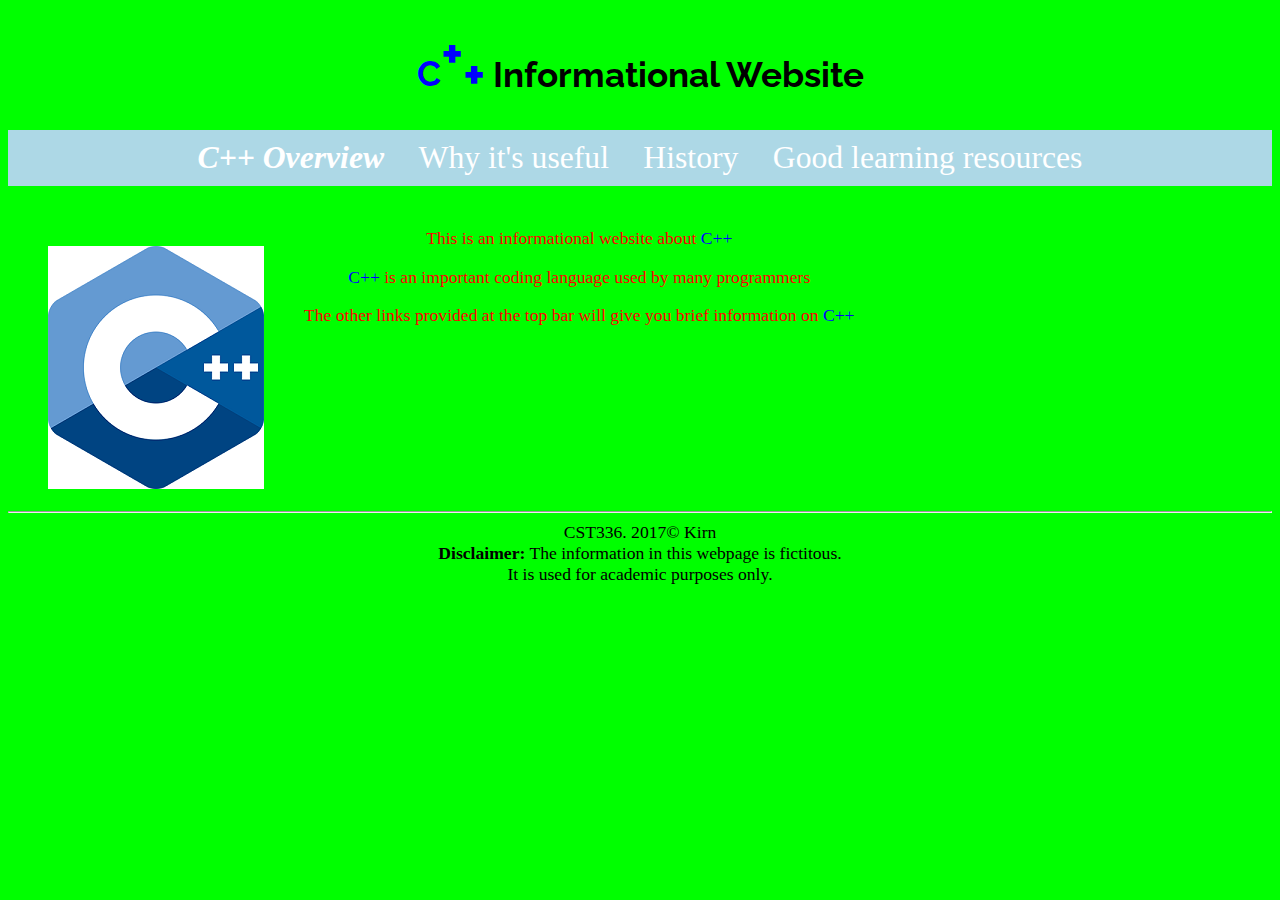
<file: HW1/index.html>
<!DOCTYPE html>
<html>
<!--

HW1 for cst336

-->

<!-- This is the head -->
<!-- All styles and javascript go inside the head -->
    <head>
        <meta charset="utf-8" />
        <title> Jason Kirn: HW1 </title>
        <link href="css/styles.css" rel="stylesheet" type="text/css" />
        <link href="https://fonts.googleapis.com/css?family=Raleway" rel="stylesheet"> 
    </head>
<!-- closing head -->

    <!-- This is the body -->
    <!-- This is where we place the content of our website -->
    <body>
        <header>
            <h1> <span class="C">C<span class="super">+</span><span class="sub">+</span></span> Informational Website </h1>
        </header>
        <nav>
            <div id="menu">
            
            <span class="current_page_text"><a href="index.html">C++ Overview</a></span>
            <a href="uses.html">Why it's useful</a>
            <a href="history.html">History</a>
            <a href="resources.html">Good learning resources</a>
            </div>
        </nav>
        
        <br /><br />
        
        <main>
            
            <figure id="languagePicture">
                <img src="imgs/cpp_logo.png" alt="Picture of C++" />
            </figure>
            
            <div id="bodyText">
                This is an informational website about <span class="C">C++</span> <br />
                <p><span class="C">C++</span> is an important coding language used by many programmers</p>
                <p>The other links provided at the top bar will give you brief information on <span class="C">C++</span></p>
            </div>
        </main>
        
        <!-- This is the footer -->
        <!-- The footer goes inside the body but not always -->
        <footer>
            <hr>
            CST336. 2017&copy; Kirn <br />
            <strong>Disclaimer:</strong> The information in this webpage is
            fictitous. <br />
            It is used for academic purposes only.
        </footer>
        <!-- closing footer -->
        
    </body>
    <!-- closing body -->

</html>
</file>
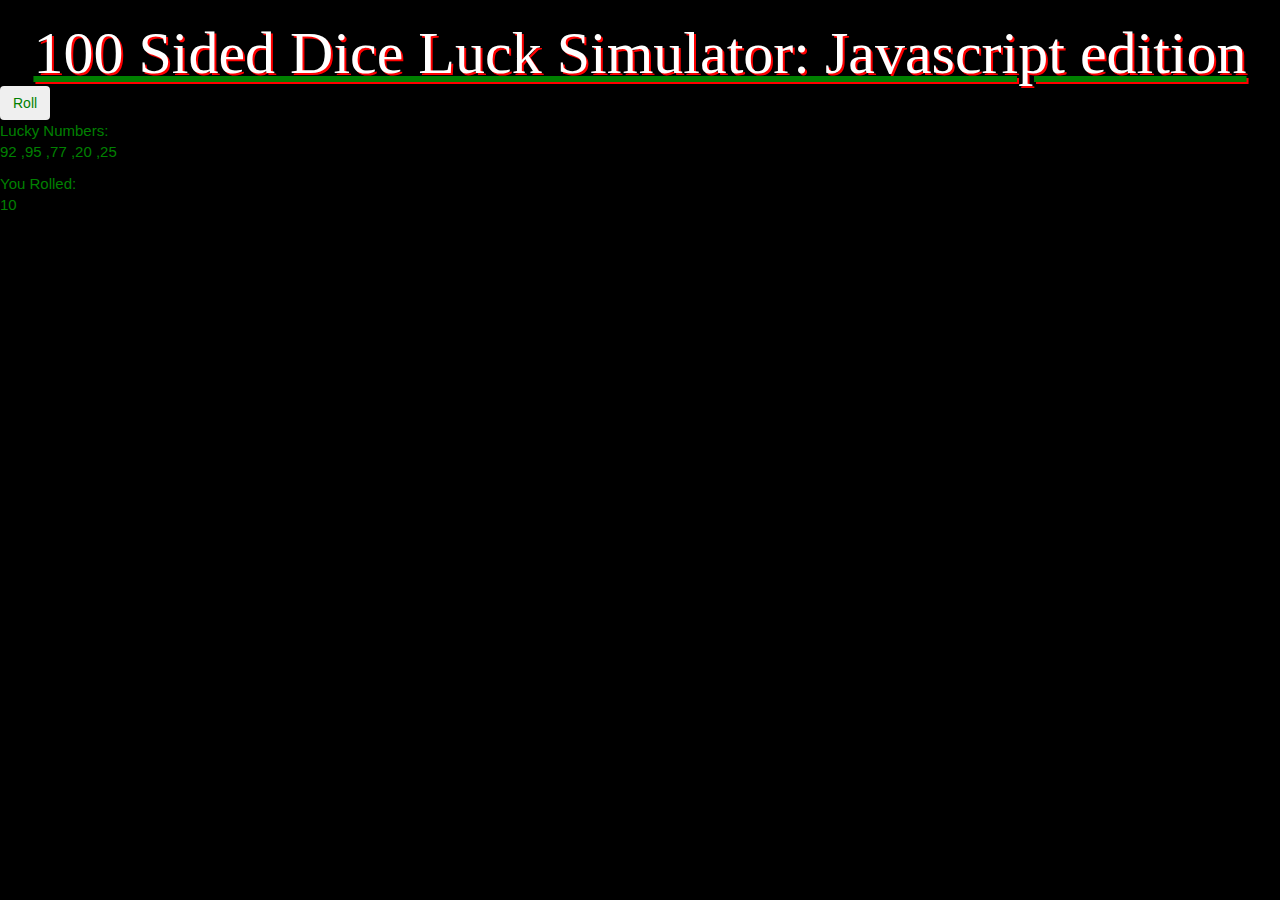
<file: HW4/index.html>
<!DOCTYPE html>
<html>
    <head>
        <title>100 Sided Dice Roll</title>
        
        <link href="https://maxcdn.bootstrapcdn.com/bootstrap/3.3.7/css/bootstrap.min.css" rel="stylesheet" integrity="sha384-BVYiiSIFeK1dGmJRAkycuHAHRg32OmUcww7on3RYdg4Va+PmSTsz/K68vbdEjh4u" crossorigin="anonymous">
        
        <script src="https://ajax.googleapis.com/ajax/libs/jquery/3.2.1/jquery.min.js"></script>
        <script src="https://maxcdn.bootstrapcdn.com/bootstrap/3.3.7/js/bootstrap.min.js" integrity="sha384-Tc5IQib027qvyjSMfHjOMaLkfuWVxZxUPnCJA7l2mCWNIpG9mGCD8wGNIcPD7Txa" crossorigin="anonymous"></script>
        
        <link href="css/styles.css" rel="stylesheet" type="text/css" />
        
        <meta name="viewport" content="width=device-width, initial-scale=1">
    </head>
    <body>
        <div class="container center-text"></div>
        <header>
            <div id="underline">
            <div id="shadowText">
            <h1> 100 Sided Dice Luck Simulator: Javascript edition</h1>
            </div></div>
        </header>
            
        </div>
        <div id="rollButton">
            <button class="rollBtn btn btn">Roll</button>
        </div>
        
        <div id="luckyNumText">Lucky Numbers:</div>
        
        <div id="resultText">You Rolled:</div>
        
        <div id="images">
            
        </div>
        
        
        
        
        <script src="js/diceroll.js"></script>
    </body>
</html>
</file>
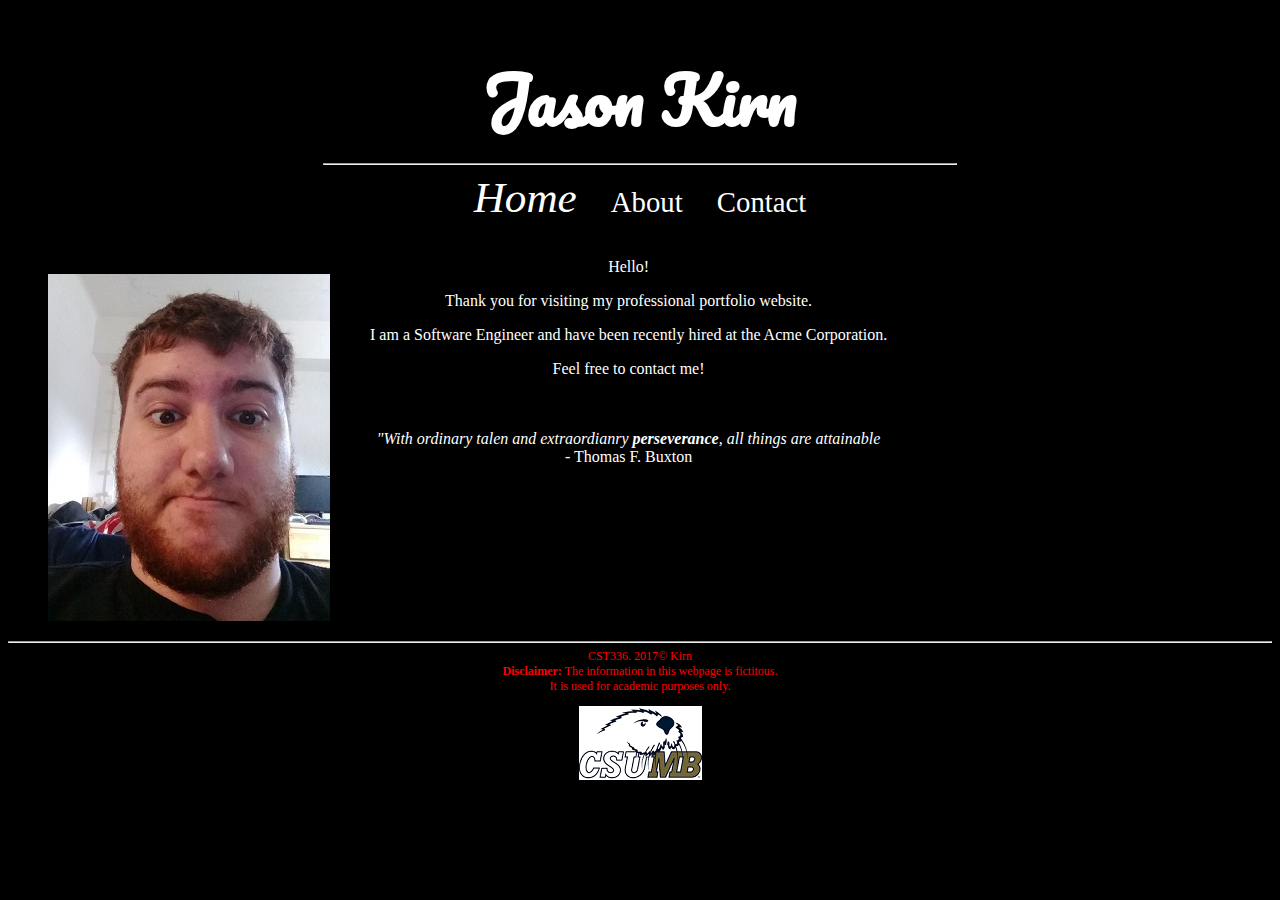
<file: Lab1/index.html>
<!DOCTYPE html>
<html>
<!--

First Website
and comment
in html
(comments can span multiple lines)

-->

<!-- This is the head -->
<!-- All styles and javascript go inside the head -->
    <head>
        <meta charset="utf-8" />
        <title> Jason Kirn: Personal Website </title>
        <link href="css/styles.css" rel="stylesheet" type="text/css" />
        <link href="https://fonts.googleapis.com/css?family=Pacifico" rel="stylesheet"> 
    </head>
<!-- closing head -->

    <!-- This is the body -->
    <!-- This is where we place the content of our website -->
    <body>
        <header>
            <h1> Jason Kirn </h1>
        </header>
        <nav>
            <hr width="50%" />
            <current_page_text><a href="index.html">Home</a></current_page_text>
            <a href="about.html">About</a>
            <a href="contact.html">Contact</a>
        </nav>
        
        <br /><br />
        
        <main>
            
            <figure id="me">
                <img src="img/jason_kirn.jpg" alt="Picture of Jason Kirn" />
            </figure>
            
            <div id="welcomeText">
                Hello! <br />
                <p>Thank you for visiting my professional portfolio
                website.</p>
                
                <p>I am a Software Engineer and have been recently hired at
                the Acme Corporation.</p>
                
                <p>Feel free to contact me!</p>
                
                <br /><br />
                
                <em>"With ordinary talen and extraordianry
                <strong>perseverance</strong>, all things are 
                attainable</em><br />
                - Thomas F. Buxton
            </div>
        </main>
        
        <!-- This is the footer -->
        <!-- The footer goes inside the body but not always -->
        <footer>
            <hr>
            CST336. 2017&copy; Kirn <br />
            <strong>Disclaimer:</strong> The information in this webpage is
            fictitous. <br />
            It is used for academic purposes only.
            <figure><img src="img/csumb_logo.png" alt="Picture of Jason Kirn" /></figure>
        </footer>
        <!-- closing footer -->
        
    </body>
    <!-- closing body -->

</html>
</file>
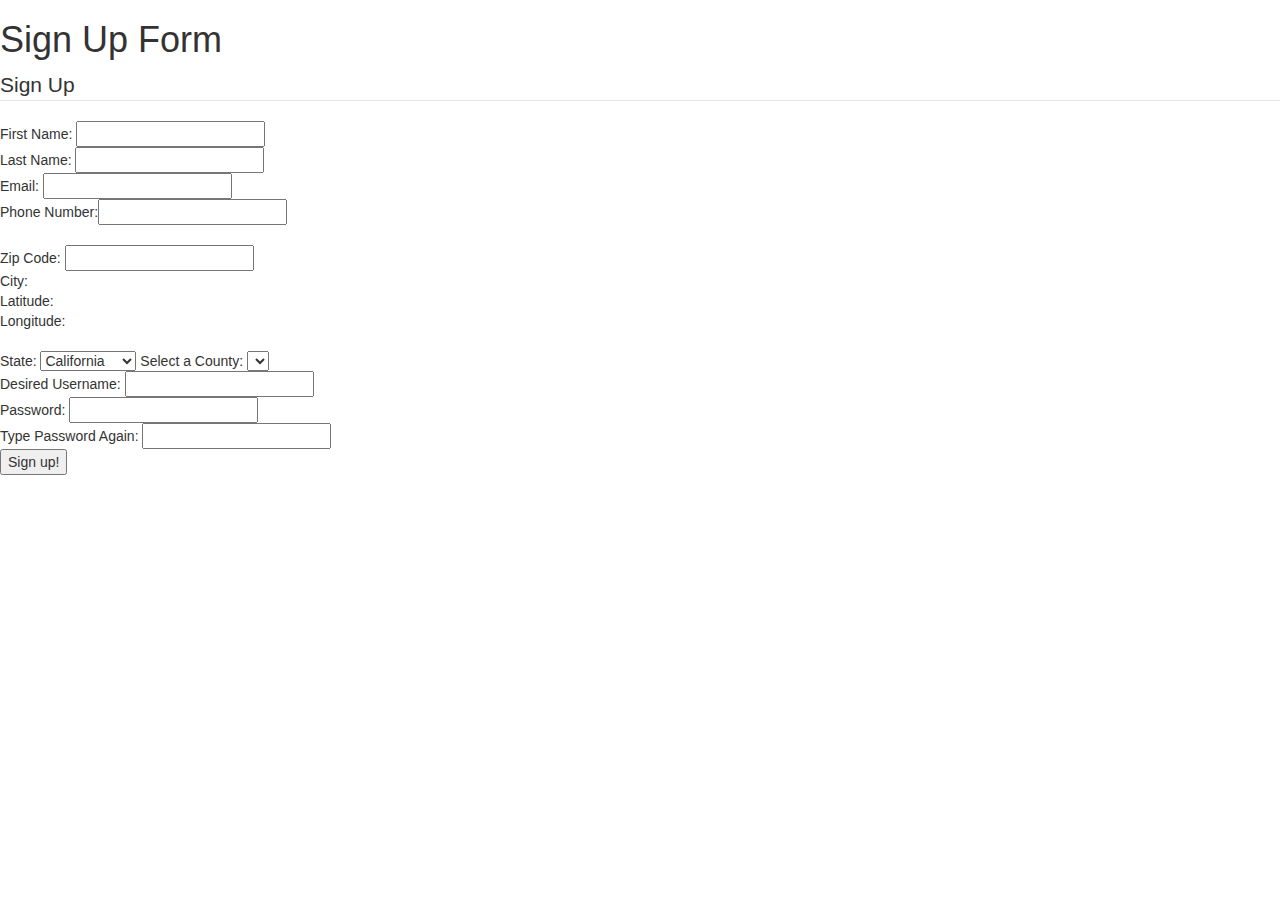
<file: Lab8/index.html>
<html>
    
<head>
    <script src="https://code.jquery.com/jquery-3.1.0.js"></script>
    
    <link rel="stylesheet" href="https://maxcdn.bootstrapcdn.com/bootstrap/3.3.7/css/bootstrap.min.css" integrity="sha384-BVYiiSIFeK1dGmJRAkycuHAHRg32OmUcww7on3RYdg4Va+PmSTsz/K68vbdEjh4u" crossorigin="anonymous">

    <script>
    //NOTE: username is jasonkirn
    //      pass is himjim2
    //      for testing purposes
        function getCityInfo() {
        //use zip 93955
             $.ajax({
                type: "GET",
                //url: "http://hosting.otterlabs.org/laramiguel/ajax/zip.php",
                url: "http://itcdland.csumb.edu/~milara/ajax/cityInfoByZip.php",
                dataType: "json",
                data: {
                    "zip": $("#zip").val()
                },
                success: function(data,status) {
                    //Error message for zip code not found
                    if (data.zip == undefined) {
                            console.log("undefined");
                            $("#zip").css("background", "#ff9999");
                            $("#zipError").html("Zip code not found!");
                    } else if (data.zip != undefined){
                            console.log("defined");
                            $("#zipError").hide();
                            $("#zip").css("background", "#d3f8d3");
                            $("#city").html(data.city);
                            $("#latitude").html(data.latitude);
                            $("#longitude").html(data.longitude);
                    }
                },
                complete: function(data,status) { //optional, used for debugging purposes
                    
                }
             });
        }
        
        function getCountyInfo() {
            //alert("select state changed. Value: " + $("#stateList").val()); 
            $.ajax({

                type: "GET",
                url: "http://hosting.otterlabs.org/laramiguel/ajax/countyList.php?state=ca",
                dataType: "json",
                data: { 
                    "state": $("#stateList").val() 
                },
                success: function(data,status) {
                    //acts to remove previous appends
                    $("#county-list").html("");
                    for (var i = 0; i < data.counties.length; i++) {
                        $("#county-list").append("<option>" + data.counties[i].county + "</option>");
                    }
                },
                complete: function(data,status) { //optional, used for debugging purposes
                    //alert(status);
                }

            });
        }
        function validateUsername() {
            //alert("in validateUsernameyea: " + $('#username').val());
            
            $.ajax({
                type: "get",
                url: "http://cst336-jasonkirn.c9users.io/cst336/Lab8/api.php",
                dataType: "json",
                data: {
                    'username': $('#username').val()
                },
                success: function(data,status) {

                    if (data == null) {
                        $('#username-valid').html("Username is available");
                    } else {
                        $('#username-valid').html("Username is not available")
                    }
                },
                complete: function(data,status) { //optional, used for debugging purposes
                    //alert(data);
                }
            });
        }
        function samePassword() {
            //This works, but we're doing click sign up method as well to experiment
            /*if ($('#typed-password').val() != $('#password').val()) {
                $('#incorrect-pass').html("Retyped password does not currently match original password, please change retyped password");
            }
            else {
                $('#incorrect-pass').html("");
            }*/
        }
        function validatePassword() {
            //alert("In validate password");
            console.log("we in there");
            if ($("#typed-password").val() != $("#password").val()) {
                console.log("we also in here tho");
                debugger;
            }
            if (($("#typed-password".length < 8) || ($("#password".length < 8)))) {
                console.log("One of the passwords are under 8");
            }
        }
    </script>
</head>

<body id="dummybodyid">
   <h1> Sign Up Form </h1>
   <!-- normal setup uses just form block -->
    <form onsubmit="validatePassword();return false;">
        <fieldset>
           <legend>Sign Up</legend>
            First Name:  <input type="text"><br> 
            Last Name:   <input type="text"><br> 
            Email:       <input type="text"><br> 
            Phone Number:<input type="text"><br><br>
            Zip Code:    <input id="zip" onchange="getCityInfo();" type="text">
            <span id="zipError"></span><br>
            City:  <span id="city"></span>
            <br>
            Latitude: <span id="longitude"></span>
            <br>
            Longitude: <span id="latitude"></span>
            <br><br>
            State: 
            <select onchange="getCountyInfo();" id="stateList" name="stateList">
              <option value="ca">California</option>
              <option value="nv">Nevada</option>
              <option value="wa">Washington</option>
              <option value="or">Oregon</option>
            </select>
            Select a County: <select id="county-list"></select><br>
            
            Desired Username: <input onchange="validateUsername();" id='username' type="text"> <span id="username-valid"></span><br>
            Password: <input type="password" id="typed-password"><span id="password-valid"></span><br>
            Type Password Again: <input onchange="samePassword();" id='password' type="password"> <span id="incorrect-pass"></span><br>
            <input type="submit" value="Sign up!">
        </fieldset>
    </form>
</body>

</html>
</file>
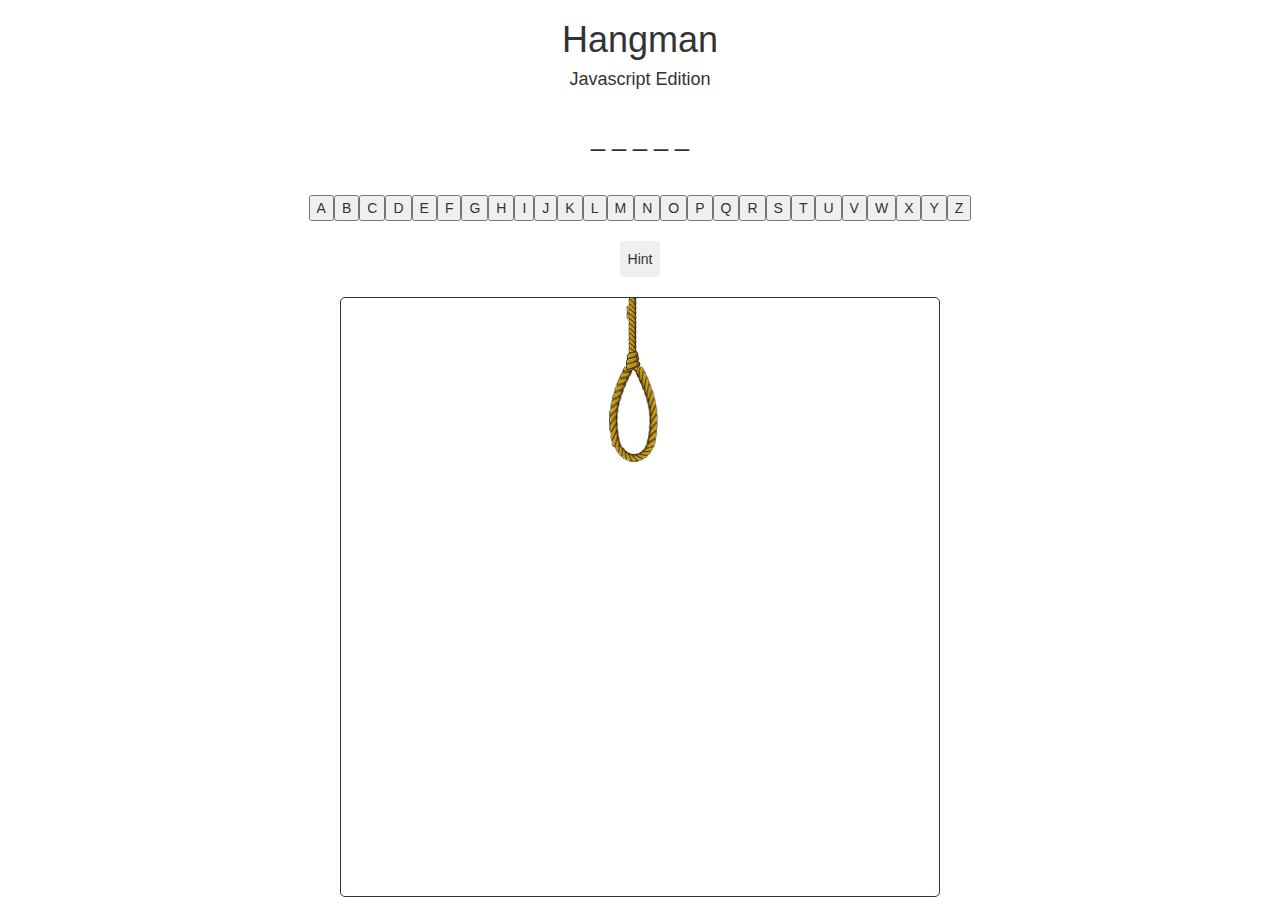
<file: Lab7/hangman/index.html>
<!DOCTYPE html>
<html>
    <head>
        <title>Hangman</title>
        <link  href="css/styles.css" rel="stylesheet" type="text/css" />
        <link href="https://fonts.googleapis.com/css?family=Pacifico" rel="stylesheet">
        <link href="https://maxcdn.bootstrapcdn.com/bootstrap/3.3.7/css/bootstrap.min.css" rel="stylesheet" integrity="sha384-BVYiiSIFeK1dGmJRAkycuHAHRg32OmUcww7on3RYdg4Va+PmSTsz/K68vbdEjh4u" crossorigin="anonymous">
        
        <script src="https://ajax.googleapis.com/ajax/libs/jquery/3.2.1/jquery.min.js"></script>
        <script src="https://maxcdn.bootstrapcdn.com/bootstrap/3.3.7/js/bootstrap.min.js" integrity="sha384-Tc5IQib027qvyjSMfHjOMaLkfuWVxZxUPnCJA7l2mCWNIpG9mGCD8wGNIcPD7Txa" crossorigin="anonymous"></script>
        
        <meta name="viewport" content="width=device-width, initial-scale=1">
    </head>
    <body>
        <div class="container center-text"></div>
        <header>
            <h1>Hangman</h1>
            <h4>Javascript Edition</h4>
        </header>
        
        <div id="word"></div>
        <div id="letters">
            
        </div>
        <div id="hintButton">
            <button class="hintBtn btn btn">Hint</button>
        </div>
        
        <div id="hintText"></div>
        
        <div id="man">
            <img src="img/stick_0.png" id="hangImg">
        </div>
        
        <div id="won">
            <h2>You Won!</h2>
            <button class="replayBtn btn btn-success">Play Again</button>
        </div>
        <div id="lost">
            <h2>You Lost!</h2>
            <button class="replayBtn btn btn-warning">Play Again</button>
        </div>
        
        <script src="js/hangman.js"></script>
    </body>
</html>
</file>
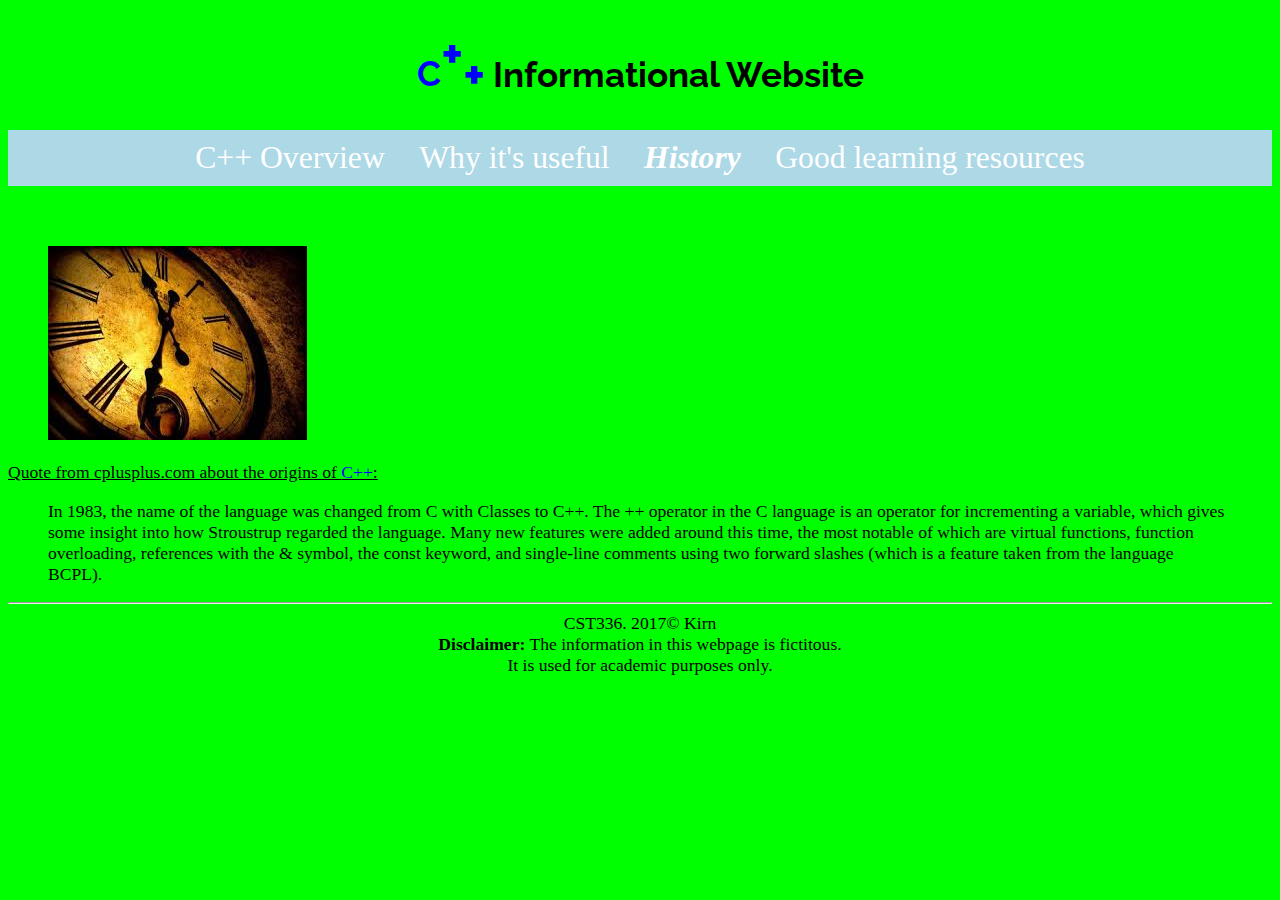
<file: HW1/history.html>
<!DOCTYPE html>
<html>
<!--

HW1 for cst336

-->

<!-- This is the head -->
<!-- All styles and javascript go inside the head -->
    <head>
        <meta charset="utf-8" />
        <title> Jason Kirn: HW1 </title>
        <link href="css/styles.css" rel="stylesheet" type="text/css" />
        <link href="https://fonts.googleapis.com/css?family=Raleway" rel="stylesheet">
    </head>
<!-- closing head -->

    <!-- This is the body -->
    <!-- This is where we place the content of our website -->
    <body>
        <header>
            <h1> <span class="C">C<span class="super">+</span><span class="sub">+</span></span> Informational Website </h1>
        </header>
        <nav>
            <div id="menu">
            <a href="index.html">C++ Overview</a>
            <a href="uses.html">Why it's useful</a>
            <span class="current_page_text"><a href="history.html">History</a></span>
            <a href="resources.html">Good learning resources</a>
            </div>
        </nav>
        
        <br /><br />
        
        <main>
            
            <figure id="historyPicture">
                <img src="imgs/history.jpg" alt="Picture of history" />
            </figure>
            
            <div id="historyText">
                <span class="underlinedText">Quote from cplusplus.com about the origins of <span class="C">C++</span>: <br /></span>
                
                <blockquote cite="http://www.cplusplus.com/info/history/">
                    In 1983, the name of the language was changed from C with 
                    Classes to C++. The ++ operator in the C language is an operator 
                    for incrementing a variable, which gives some insight into 
                    how Stroustrup regarded the language. Many new features were 
                    added around this time, the most notable of which are virtual functions, 
                    function overloading, references with the & symbol, the const keyword, 
                    and single-line comments using two forward slashes (which is a 
                    feature taken from the language BCPL).
                </blockquote>
            </div>
        </main>
        
        <!-- This is the footer -->
        <!-- The footer goes inside the body but not always -->
        <footer>
            <hr>
            CST336. 2017&copy; Kirn <br />
            <strong>Disclaimer:</strong> The information in this webpage is
            fictitous. <br />
            It is used for academic purposes only.
        </footer>
        <!-- closing footer -->
        
    </body>
    <!-- closing body -->

</html>
</file>
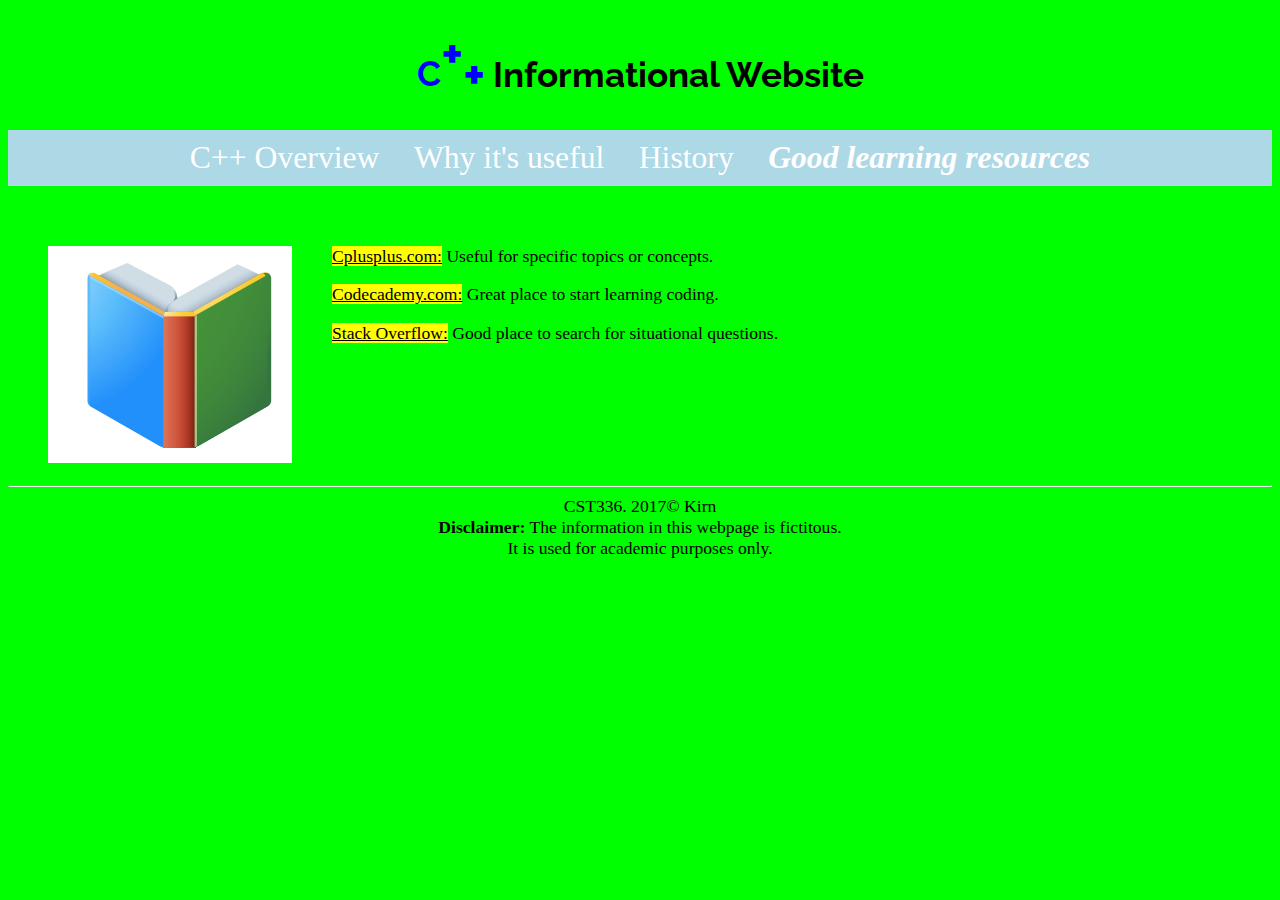
<file: HW1/resources.html>
<!DOCTYPE html>
<html>
<!--

HW1 for cst336

-->

<!-- This is the head -->
<!-- All styles and javascript go inside the head -->
    <head>
        <meta charset="utf-8" />
        <title> Jason Kirn: HW1 </title>
        <link href="css/styles.css" rel="stylesheet" type="text/css" />
        <link href="https://fonts.googleapis.com/css?family=Raleway" rel="stylesheet">
    </head>
<!-- closing head -->

    <!-- This is the body -->
    <!-- This is where we place the content of our website -->
    <body>
        <header>
            <h1> <span class="C">C<span class="super">+</span><span class="sub">+</span></span> Informational Website </h1>
        </header>
        <nav>
            <div id="menu">
            <a href="index.html">C++ Overview</a>
            <a href="uses.html">Why it's useful</a>
            <a href="history.html">History</a>
            <span class="current_page_text"><a href="resources.html">Good learning resources</a></span>
            </div>
        </nav>
        
        <br /><br />
        
        <main>
            
            <figure id="bookPicture">
                <img class="book" src="imgs/book.png" alt="Picture of a book">
            </figure>
            
            <div id="resourcePageText">
                <p><span class="highlight"><a href="http://www.cplusplus.com/">Cplusplus.com:</a></span><span class="resourceDescription"> Useful for specific topics or concepts.</span></p>
                <p><span class="highlight"><a href="https://www.codecademy.com/learn">Codecademy.com:</a></span><span class="resourceDescription"> Great place to start learning coding.</span></p>
                <p><span class="highlight"><a href="https://stackoverflow.com/">Stack Overflow:</a></span><span class="resourceDescription"> Good place to search for situational questions.</span></p>
            </div>
        </main>
        
        <!-- This is the footer -->
        <!-- The footer goes inside the body but not always -->
        <footer>
            <hr>
            CST336. 2017&copy; Kirn <br />
            <strong>Disclaimer:</strong> The information in this webpage is
            fictitous. <br />
            It is used for academic purposes only.
        </footer>
        <!-- closing footer -->
        
    </body>
    <!-- closing body -->

</html>
</file>
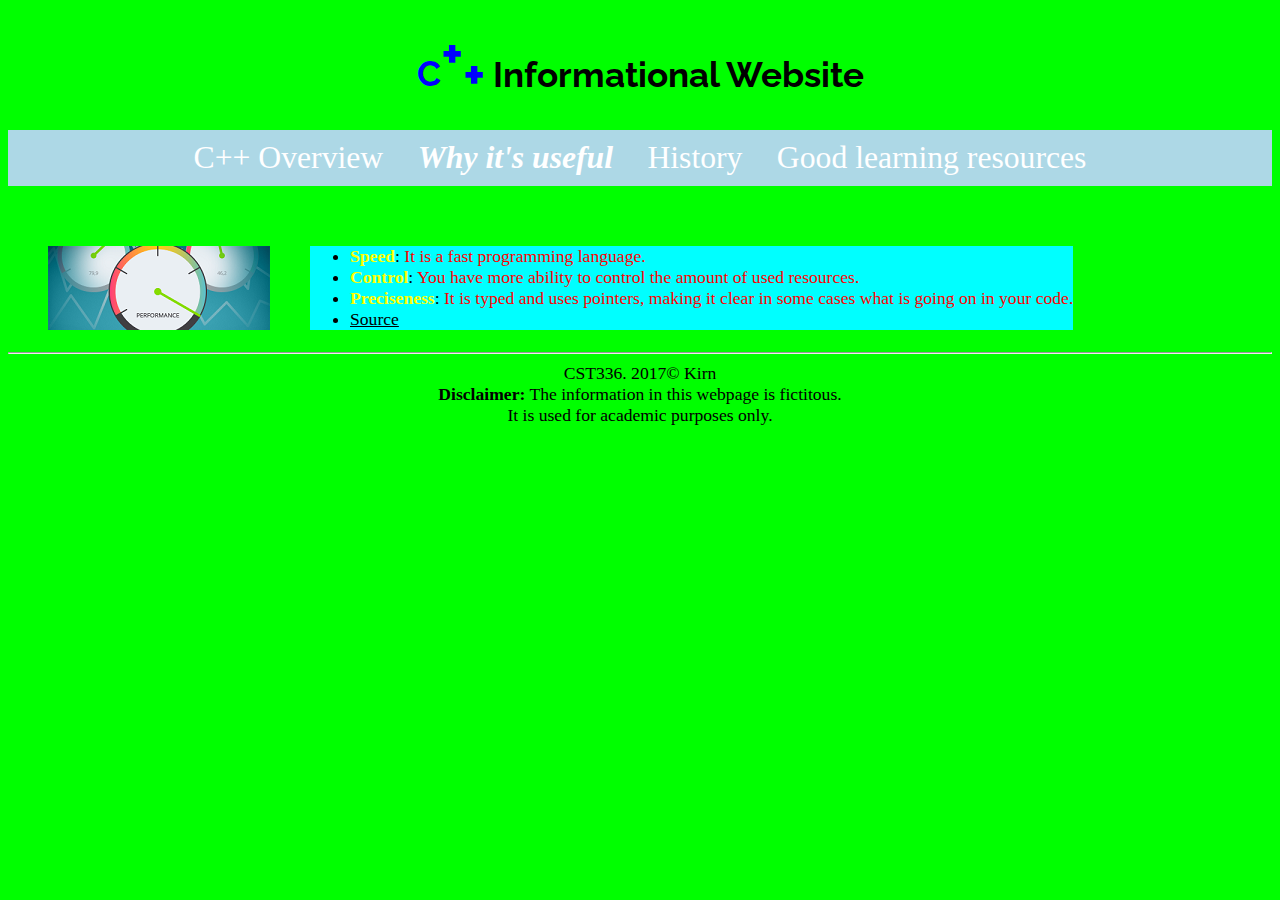
<file: HW1/uses.html>
<!DOCTYPE html>
<html>
<!--

HW1 for cst336

-->

<!-- This is the head -->
<!-- All styles and javascript go inside the head -->
    <head>
        <meta charset="utf-8" />
        <title> Jason Kirn: HW1 </title>
        <link href="css/styles.css" rel="stylesheet" type="text/css" />
        <link href="https://fonts.googleapis.com/css?family=Raleway" rel="stylesheet">
    </head>
<!-- closing head -->

    <!-- This is the body -->
    <!-- This is where we place the content of our website -->
    <body>
        <header>
            <h1> <span class="C">C<span class="super">+</span><span class="sub">+</span></span> Informational Website </h1>
        </header>
        <nav>
            <div id="menu">
            <a href="index.html">C++ Overview</a>
            <span class="current_page_text"><a href="uses.html">Why it's useful</a></span>
            <a href="history.html">History</a>
            <a href="resources.html">Good learning resources</a>
            </div>
        </nav>
        
        <br /><br />
        
        <main>
            
            <figure id="performancePicture">
                <img src="imgs/performance.png" alt="Picture representing performance" />
            </figure>
            
            <ul>
                <li><span class="trait"><span class="bold">Speed</span></span>: <span class="aboutTrait">It is a fast programming language.</span></li>
                <li><span class="trait"><span class="bold">Control</span></span>: <span class="aboutTrait">You have more ability to control the amount of used resources.</span></li>
                <li><span class="trait"><span class="bold">Preciseness</span></span>: <span class="aboutTrait">It is typed and uses pointers, making it clear in some cases what is going on in your code.</span></li>
                <li><a href="http://www.bestprogramminglanguagefor.me/why-learn-c-plus-plus">Source</a></li>
            </ul>
            
        </main>
        
        <div id="usesSource"></div>
        
        <!-- This is the footer -->
        <!-- The footer goes inside the body but not always -->
        <footer>
            <hr>
            CST336. 2017&copy; Kirn <br />
            <strong>Disclaimer:</strong> The information in this webpage is
            fictitous. <br />
            It is used for academic purposes only.
        </footer>
        <!-- closing footer -->
        
    </body>
    <!-- closing body -->

</html>
</file>
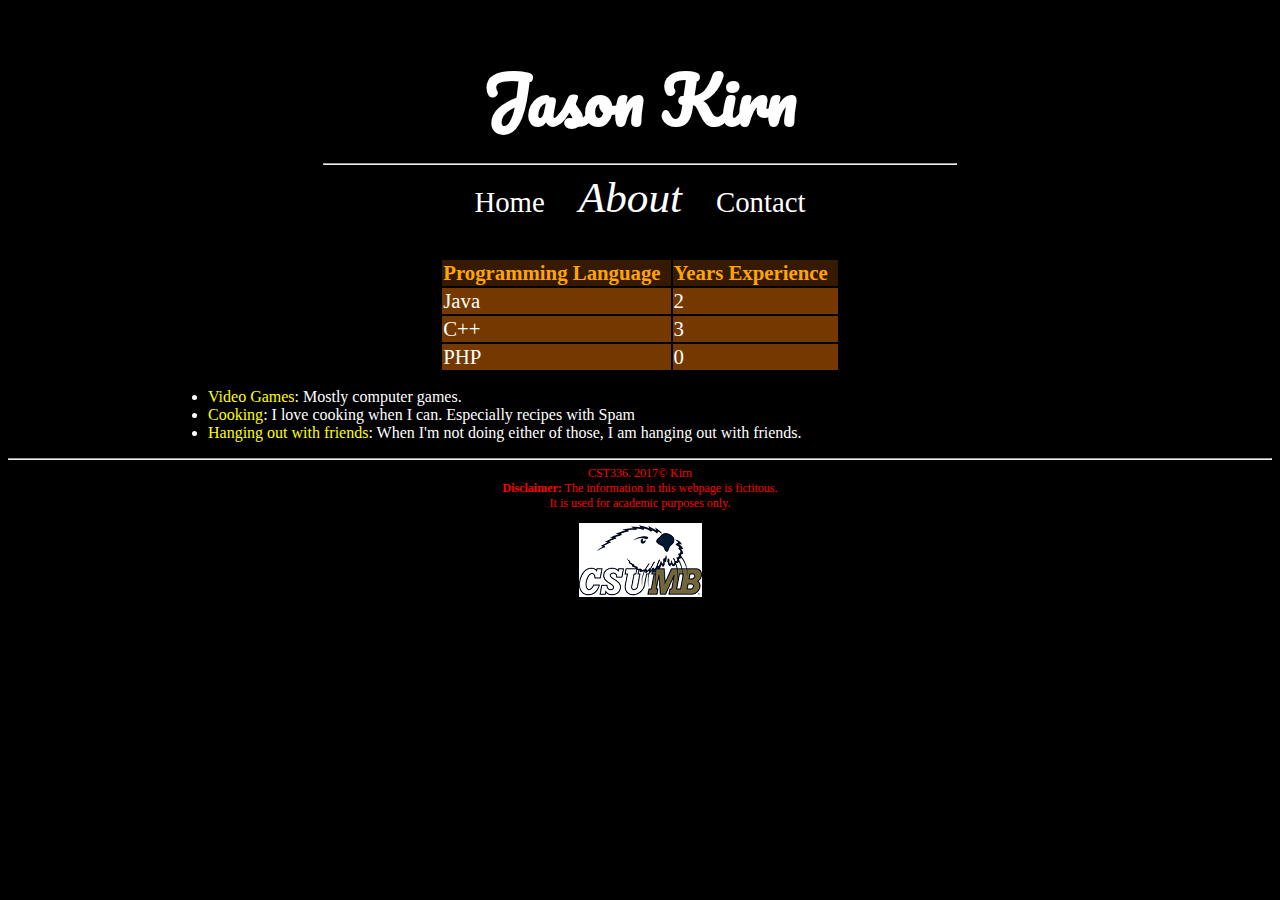
<file: Lab1/about.html>
<!DOCTYPE html>
<html>
<!--

First Website
and comment
in html
(comments can span multiple lines)

-->

<!-- This is the head -->
<!-- All styles and javascript go inside the head -->
    <head>
        <meta charset="utf-8" />
        <title> Jason Kirn: Personal Website </title>
        <link href="css/styles.css" rel="stylesheet" type="text/css" />
        <link href="https://fonts.googleapis.com/css?family=Pacifico" rel="stylesheet"> 
    </head>
<!-- closing head -->

    <!-- This is the body -->
    <!-- This is where we place the content of our website -->
    <body>
        <header>
            <h1> Jason Kirn </h1>
        </header>
        <nav>
            <hr width="50%" />
            <a href="index.html">Home</a>
            <current_page_text><a href="about.html">About</a></current_page_text>
            <a href="contact.html">Contact</a>
        </nav>
        
        <br /><br />
        
        <!-- div with an id called content which holds the main content of the 
        about page -->
        <div id="content">
            <!-- Create the table to hold experience data -->
            <table>
                <tr id="table-header">
                    <td><strong>Programming Language</strong></td>
                    <td><strong>Years Experience</strong></td>
                </tr>
                <tr class="table-row">
                    <td>Java</td>
                    <td>2</td>
                </tr>
                <tr class="table-row">
                    <td>C++</td>
                    <td>3</td>
                </tr>
                <tr class="table-row">
                    <td>PHP</td>
                    <td>0</td>
                </tr>
            </table>
            <ul>
                <li><span class="hobby">Video Games</span>:  Mostly computer games.</li>
                <li><span class="hobby">Cooking</span>: I love cooking when I can.  Especially recipes with Spam</li>
                <li><span class="hobby">Hanging out with friends</span>: When I'm not doing either of those, I am hanging out with friends.</li>
            </ul>
        </div>
        
        
        
        <!-- This is the footer -->
        <!-- The footer goes inside the body but not always -->
        <footer>
            <hr>
            CST336. 2017&copy; Kirn <br />
            <strong>Disclaimer:</strong> The information in this webpage is
            fictitous. <br />
            It is used for academic purposes only.
            <figure><img src="img/csumb_logo.png" alt="Picture of Jason Kirn" /></figure>
        </footer>
        <!-- closing footer -->
        
    </body>
    <!-- closing body -->

</html>
</file>
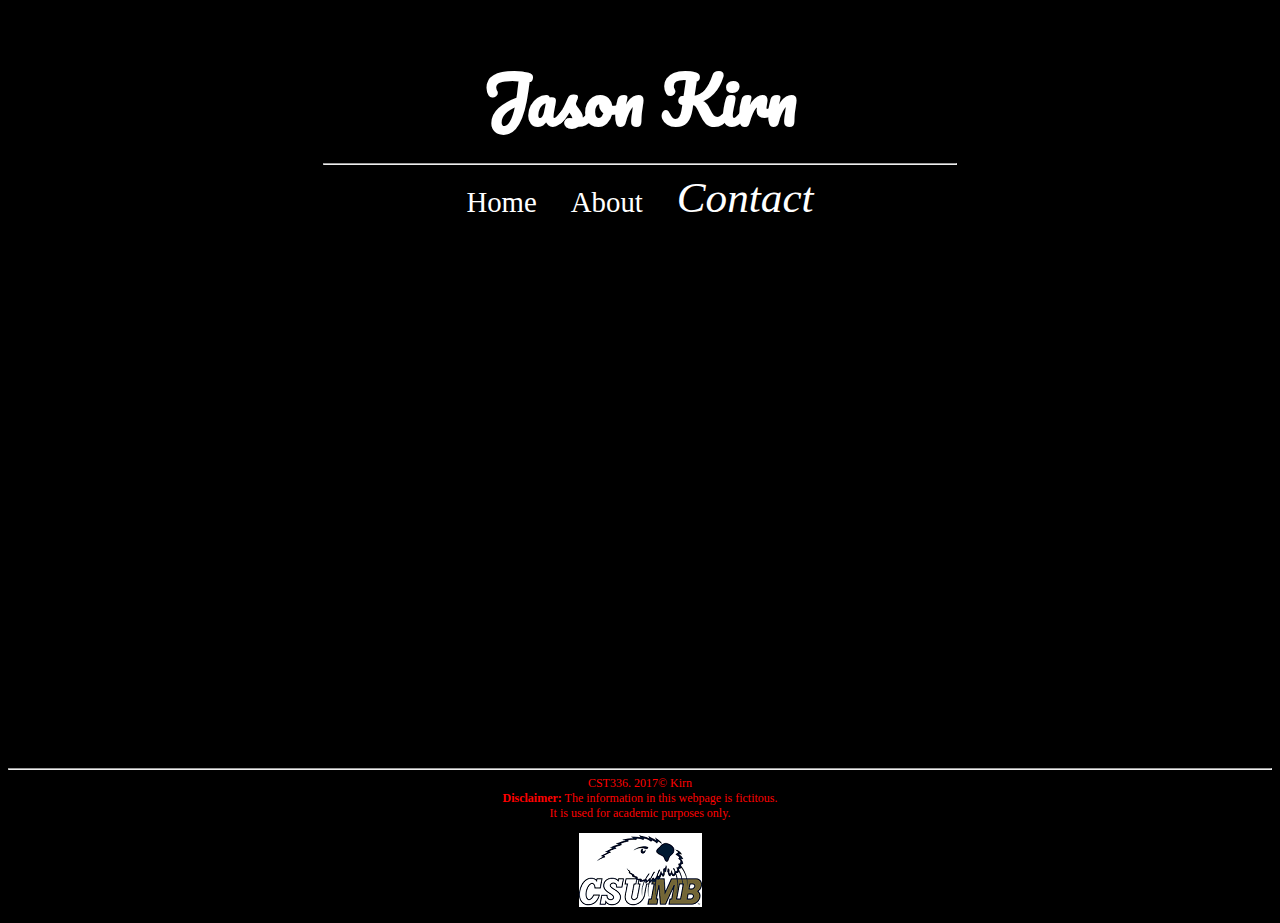
<file: Lab1/contact.html>
<!DOCTYPE html>
<html>
<!--

First Website
and comment
in html
(comments can span multiple lines)

-->

<!-- This is the head -->
<!-- All styles and javascript go inside the head -->
    <head>
        <meta charset="utf-8" />
        <title> Jason Kirn: Personal Website </title>
        <link href="css/styles.css" rel="stylesheet" type="text/css" />
        <link href="https://fonts.googleapis.com/css?family=Pacifico" rel="stylesheet"> 
    </head>
<!-- closing head -->

    <!-- This is the body -->
    <!-- This is where we place the content of our website -->
    <body>
        <header>
            <h1> Jason Kirn </h1>
        </header>
        <nav>
            <hr width="50%" />
            <a href="index.html">Home</a>
            <a href="about.html">About</a>
            <current_page_text><a href="contact.html">Contact</a></current_page_text>
        </nav>
        
        <br /><br />
        
        <!-- div with an id called content which holds the main content of the 
        about page -->
        <div id="content">
            <iframe src="https://docs.google.com/forms/d/e/1FAIpQLScU34AIhJLb1cKahW_qmu8YnxkRIj2t6ddygALsOQES6XTceg/viewform?embedded=true" width="760" height="500" frameborder="0" marginheight="0" marginwidth="0">Loading...</iframe>
        </div>
        
        
        
        <!-- This is the footer -->
        <!-- The footer goes inside the body but not always -->
        <footer>
            <hr>
            CST336. 2017&copy; Kirn <br />
            <strong>Disclaimer:</strong> The information in this webpage is
            fictitous. <br />
            It is used for academic purposes only.
            <figure><img src="img/csumb_logo.png" alt="Picture of Jason Kirn" /></figure>
        </footer>
        <!-- closing footer -->
        
    </body>
    <!-- closing body -->

</html>
</file>
<file: HW1/css/styles.css>
body {
    font-size: 110%;
    background-color: lime;
}

header, main, nav, footer {
    text-align: center;
}

#languagePicture, #performancePicture, #historyPicture, #bookPicture {
    float:left;
}

#bodyText {
    float:left;
    color:red;
}

footer {
    clear:both;
}

#menu {
    background: #ADD8E6;
    padding: 10px 0px;
}

nav a { /*links within "nav" container */
    padding:15px;
    padding-bottom:4px;
    font-size: 1.8em;
    text-decoration: none; /* removes underline */
    color: white;          /* by default, links are blue */
}

nav a:hover { /*pseudo class*/
    border-bottom:2px green solid;
    transition: .9s; /* transition effect */
}

.current_page_text {
    font-style:italic;
    font-weight:bold;
}

ul {
    float:left;
    background:	#00FFFF;
    text-align: left;
}

.trait {
    color:yellow;
}

.aboutTrait {
    color:red;
}

/*clear hyperlink color*/
a { color: inherit; }

#resourcePageText, #historyText {
    float:left;
    text-align: left;
}

h1 {
    font-family: 'Raleway', sans-serif;
}

.underlinedText {
   text-decoration: underline;
}

.C {
    color: blue;
}

.highlight {
    background-color:yellow;
}

.super {
    vertical-align: super;
    font-size: 150%;
}

.sub {
    vertical-align: sub;
    font-size: 150%;
}

.bold {
    font-weight:bold;
}
</file>
<file: HW4/css/styles.css>
header, main, nav, footer {
    text-align: center;
}

#bodyText, #dice {
    float:left;
    color:white;
}

#eventImage, #eventImage2 {
    float: right;
}

body {
    background-color:black;
    color:green;
    font-size:150%;
}

#largetext, #largetext2 {
    font-size: 150%;
}

#underline {
    text-decoration:underline;    
}

.bold {
    font-weight:bold;
}

footer {
    clear: left;
    clear: right;
    font-size:75%;
    color:red;
}

#content {
    color:white;
}

#italisize {
    text-decoration:italic;
}

h1 {
    font-family: 'Pacifico', cursive;
    font-size: 4em;
    margin-bottom:0px;
    color:white;
}

#rainbowShadow {
    text-shadow: 3px 0 0 rgb(217,31,38) , 6px 0 0 rgb(226,91,14) , 
    9px 0 0 rgb(245,221,8) , 12px 0 0 rgb(5,148,68) , 15px 0 0 rgb(2,135,206) , 
    18px 0 0 rgb(4,77,145) , 21px 0 0 rgb(42,21,113);
    font-size:200%;
}

#orangeText {
    color:orange;
}

#tryAgainImage {
    float: right;
}

#shadowText {
    text-shadow: 2px 2px #FF0000;
}
</file>
<file: Lab1/css/styles.css>
body {
    background-color:black;
    color:grey;
}

header, main, nav, footer {
    text-align: center;
}

nav a { /*links within "nav" container */
    padding:15px;
    padding-bottom:4px;
    font-size: 1.8em;
    text-decoration: none; /* removes underline */
    color: white;          /* by default, links are blue */
}

nav a:hover { /*pseudo class*/
    border-bottom:2px orange solid;
    font-size: 2em;
    transition: .9s; /* transition effect */
}

#me, #welcomeText {
    float:left;
    color:white;
}

footer {
    clear: left;
    font-size:75%;
    color:red;
}

current_page_text {
    font-size:150%;   
    font-style:italic;
}

table {
    margin: 0px auto;
}

td {
    padding-right: 10px;
    font-size: 1.3em;
}

td strong {
    color: orange;
}

#table-header {
    background-color: #351a00;
}

.table-row {
    background-color: #753900;
}

ul {
    text-align: left;
    padding-left: 200px;
}

.hobby {
    color: yellow;
}

#content {
    color:white;
}

h1 {
    font-family: 'Pacifico', cursive;
    font-size: 4em;
    margin-bottom:0px;
    color:white;
}
</file>
<file: Lab7/hangman/css/styles.css>
#won, #lost {
    display: none;
}

#word, #letters {
    padding: 20px 0px;
}

#man {
    margin: 20px auto;
    width: 600px;
    height: 600px;
    border: solid;
    border-radius: 5px;
    border-width: 1px;
}

#word {
    font-size: 1.8em;
}

.hint {
    font-size: 0.6em !important;
}

.btn {
    padding: 7px 7px !important;
    margin: 0px 2px;
}

header, main, body {
   margin: auto;
   text-align: center;
}
</file>
